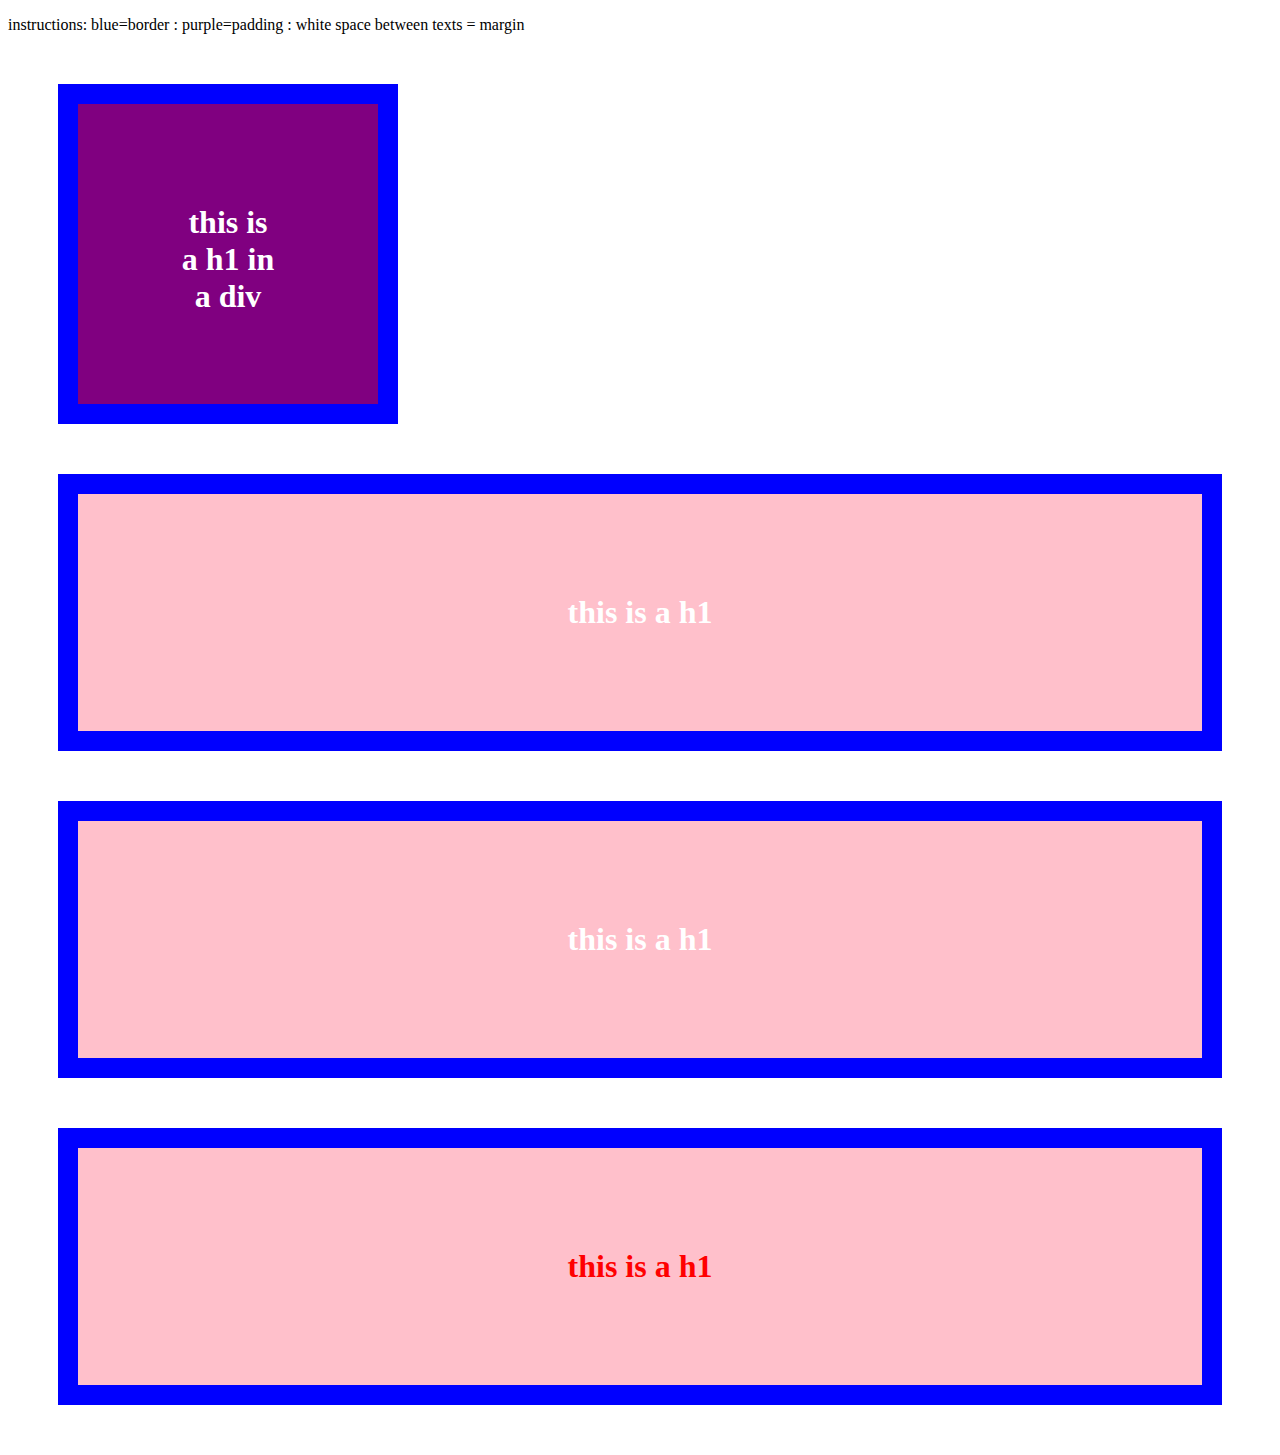
<file: index.html>
<!DOCTYPE html>
<html lang="en">
<head>
    <meta charset="UTF-8">
    <meta name="viewport" content="width=device-width, initial-scale=1.0">
    <link rel="stylesheet" href="style.css">
    <title>Document</title>
</head>
<body>
    <p>instructions: blue=border : purple=padding : white space between texts = margin</p>
    <div>
        <h1>this is a h1 in a div</h1>
    </div>
    <h1>this is a h1</h1>
    <h1>this is a h1</h1>
    <h1 class="h1 class">this is a h1</h1>

</body>
</html>

<!-- cascade order -->
<!-- 1: id selectors 2: class selectors 3: type selectors -->
<!-- this above is the priority order -->
<!-- css use this when theres conflict between declarations -->
</file>
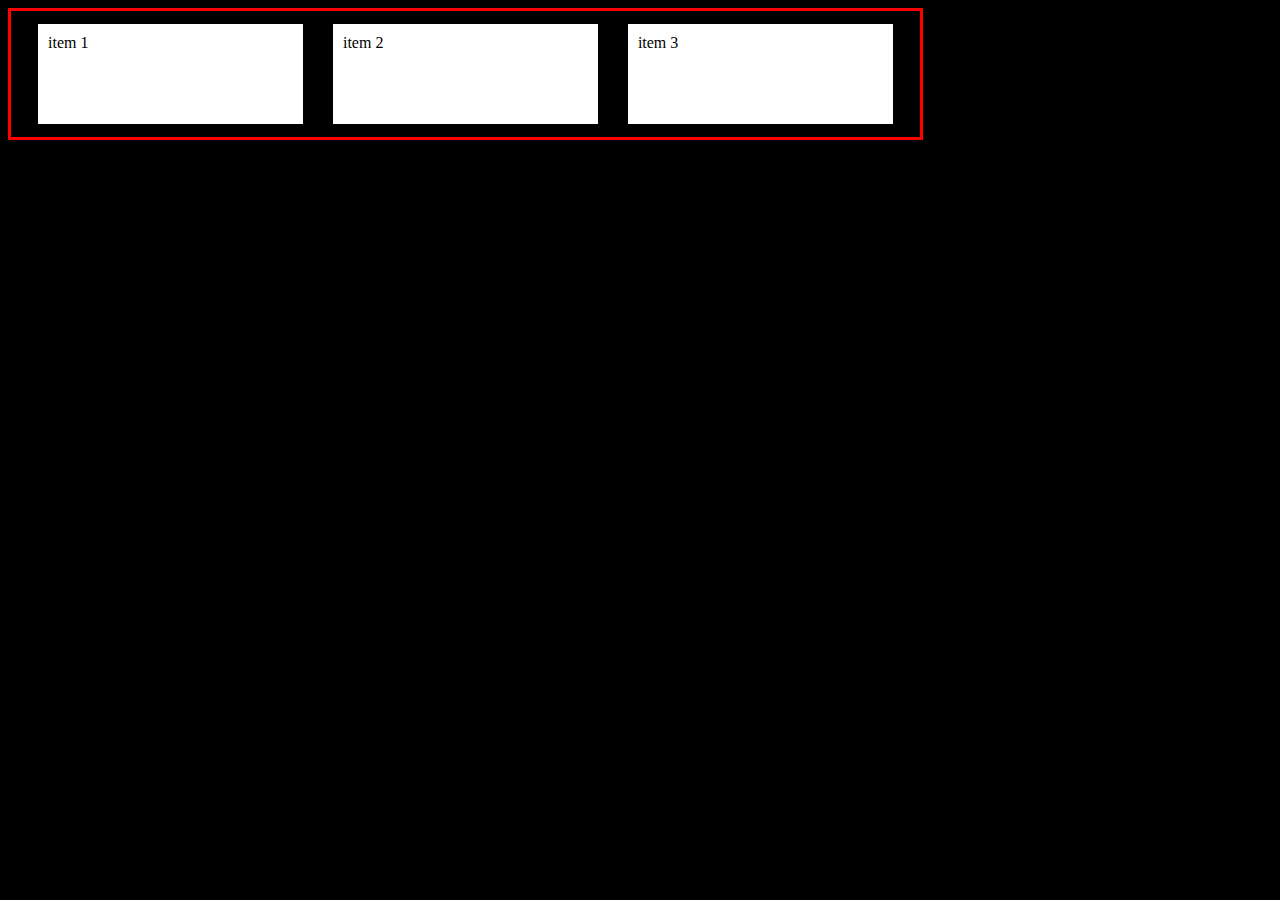
<file: flexbox/index.html>
<!DOCTYPE html>
<html lang="en">
<head>
    <meta charset="UTF-8">
    <meta name="viewport" content="width=device-width, initial-scale=1.0">
    <link rel="stylesheet" href="style.css">
    <title>Document</title>
</head>
<body>
    <div class="container">
        <div class="item1">item 1</div>
        <div>item 2</div>
        <div>item 3</div>
    </div>
</body>
</html>
</file>
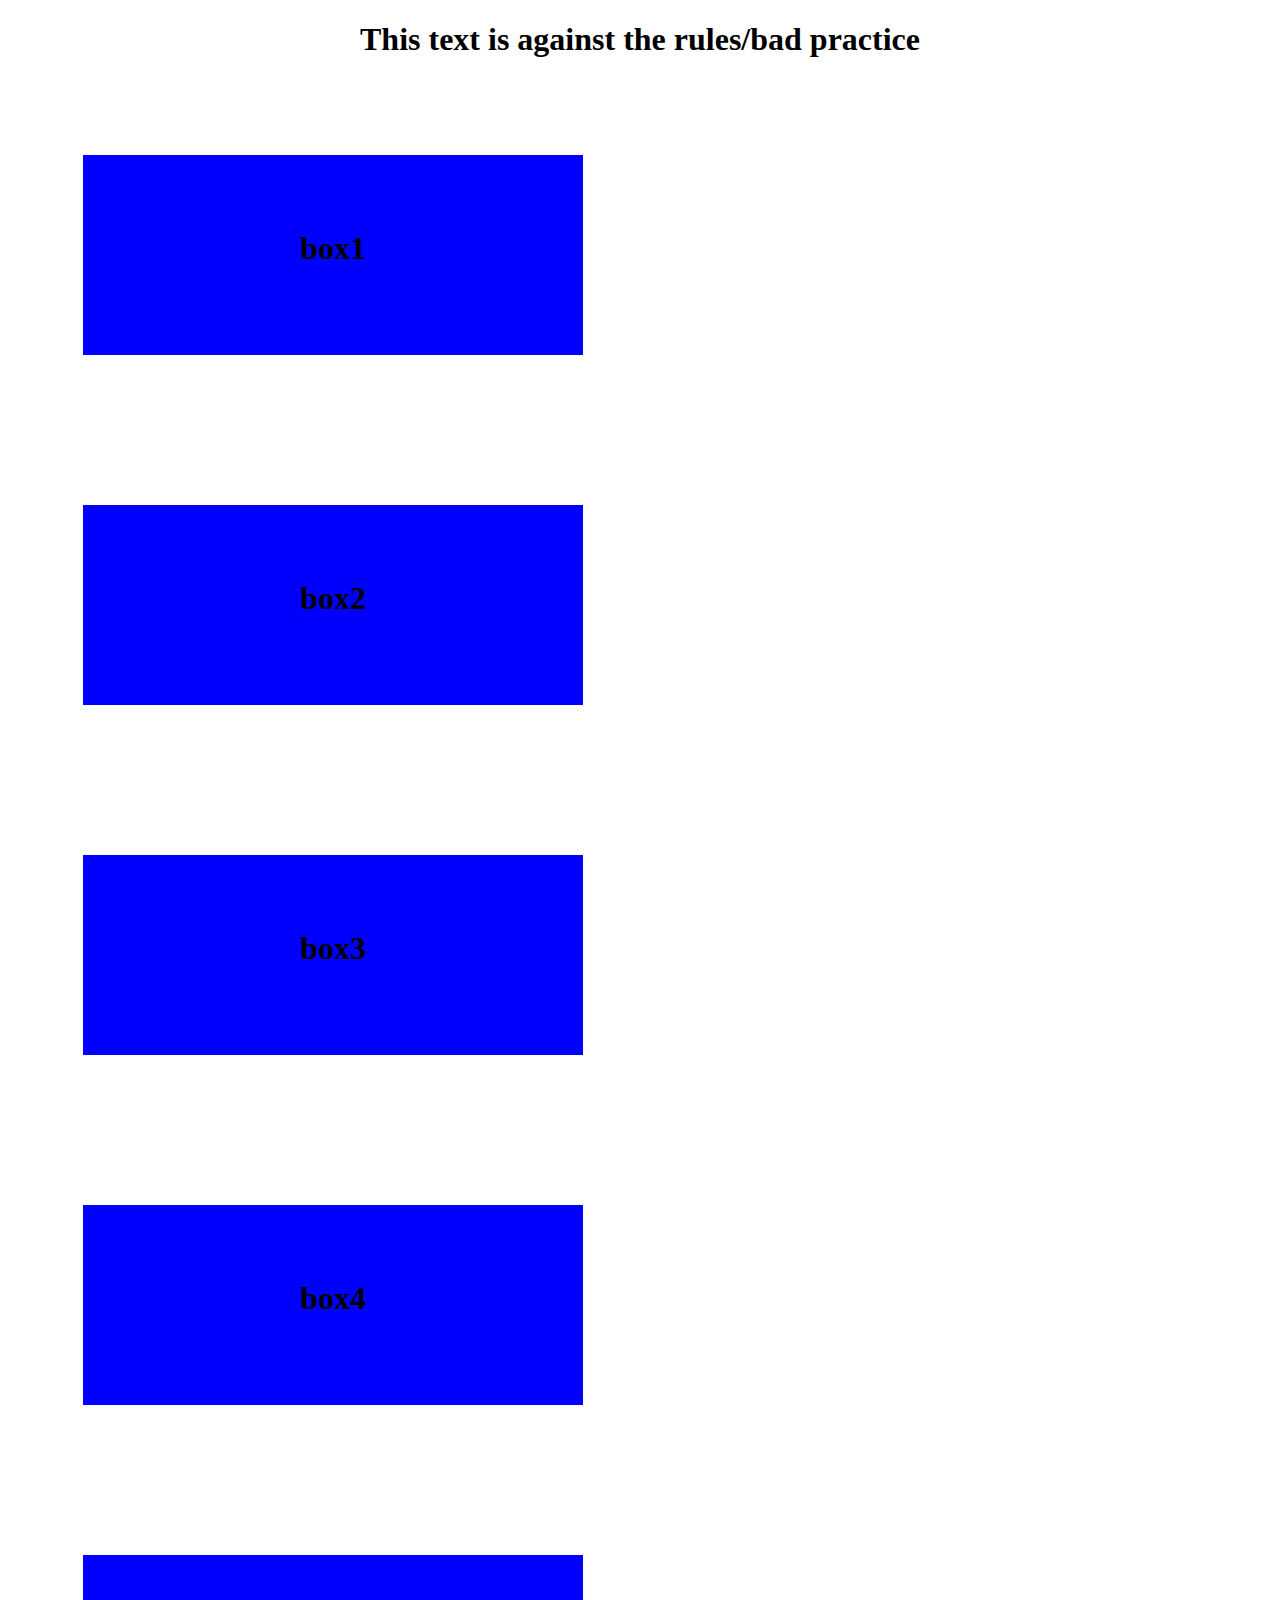
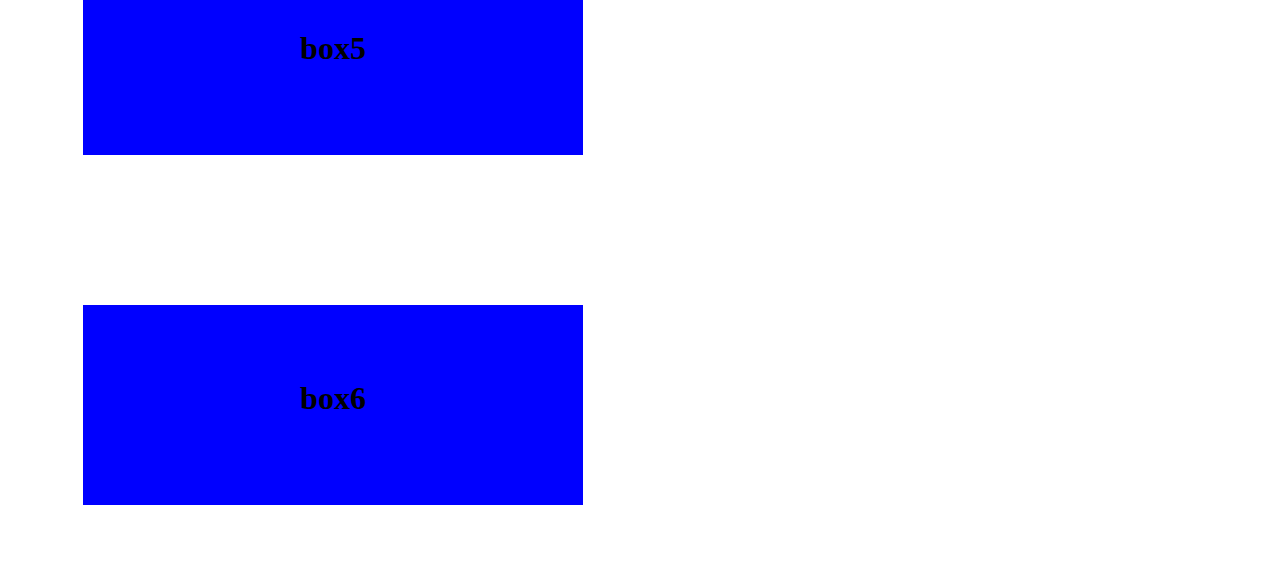
<file: inline and block boxes/index.html>
<!DOCTYPE html>
<html lang="en">
<head>
    <meta charset="UTF-8">
    <meta name="viewport" content="width=device-width, initial-scale=1.0">
    <link rel="stylesheet" href="style.css">
    <title>Document</title>
</head>
<body>
    <span><h1>This text is against the rules/bad practice</h1></span>
    <!-- span is a inline element and cannot have block elements inside him and vice versa -->
    <div>
        <h1>box1</h1>
        <h1>box2</h1>
        <h1>box3</h1>
        <h1>box4</h1>
        <h1>box5</h1>
        <h1>box6</h1>
    </div>
    
</body>
</html>
</file>
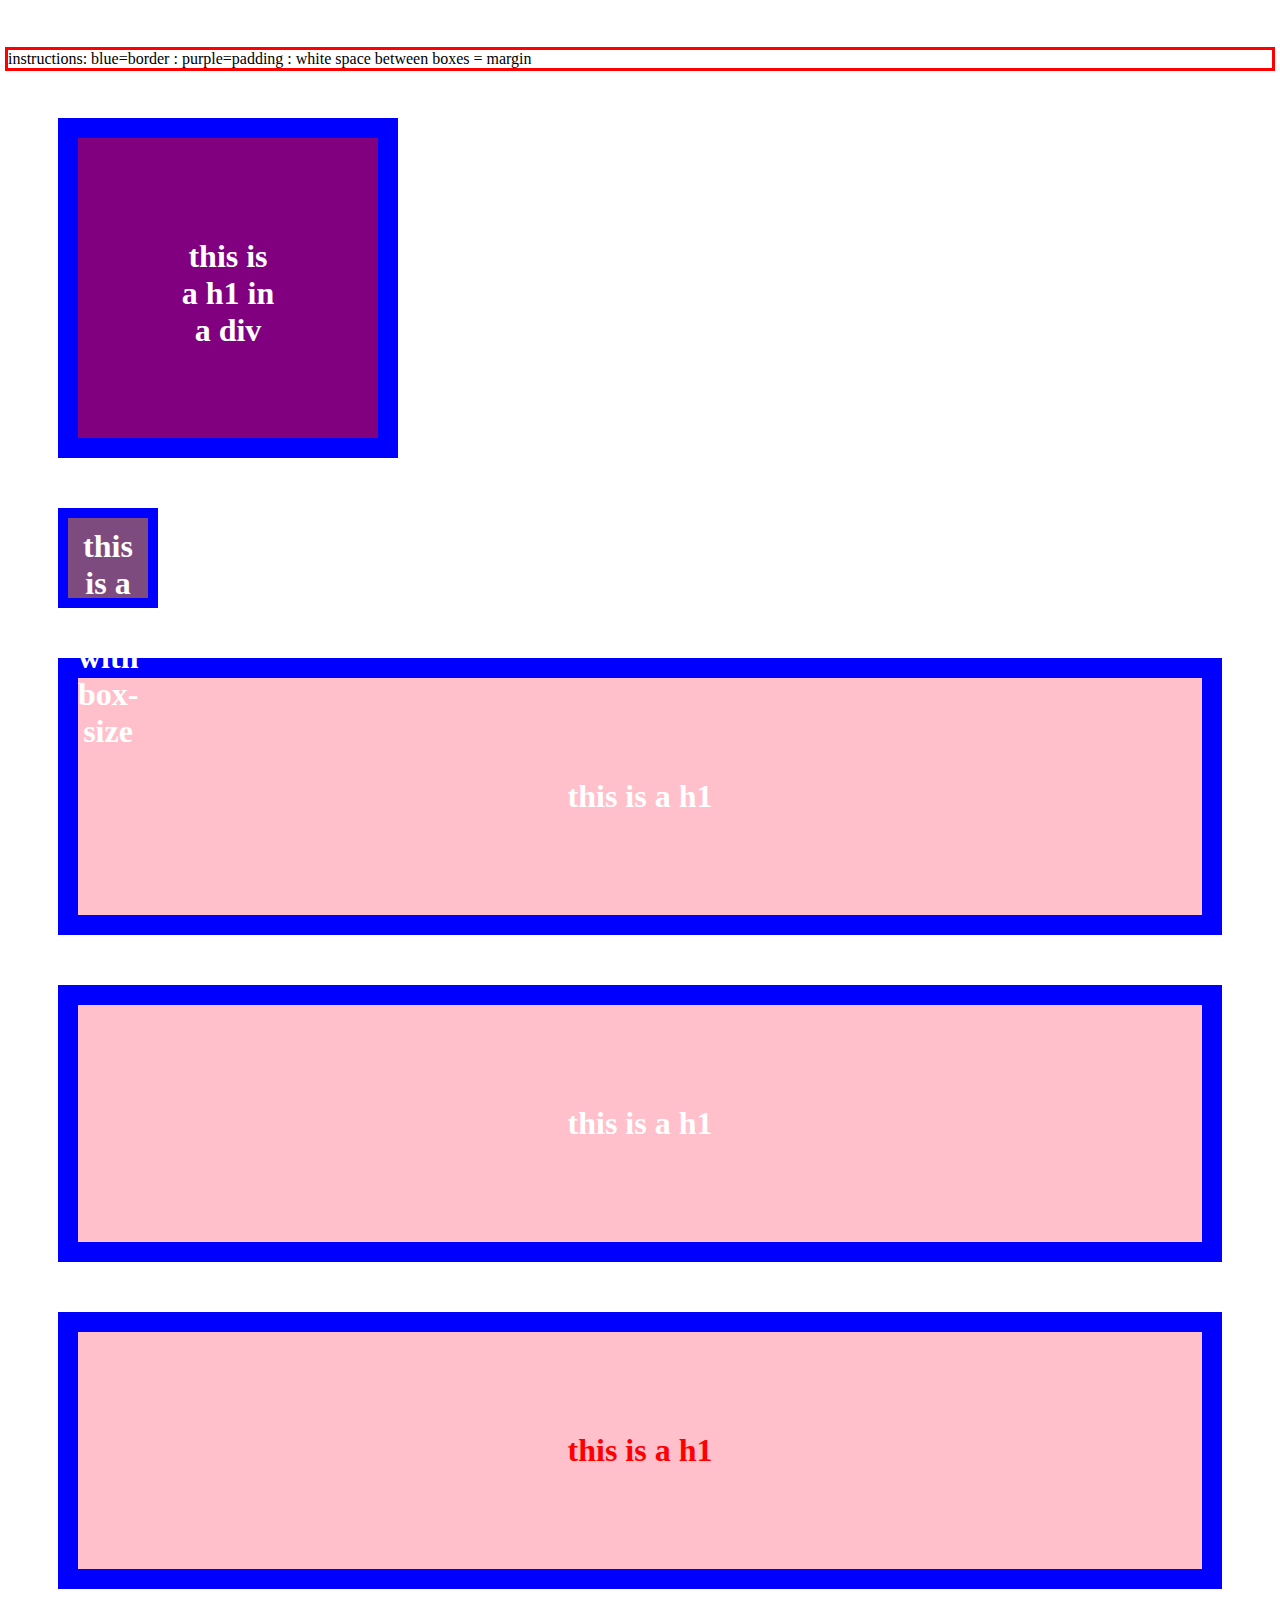
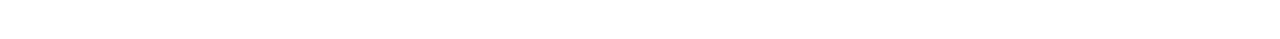
<file: margin,border and padding/index.html>
<!DOCTYPE html>
<html lang="en">
<head>
    <meta charset="UTF-8">
    <meta name="viewport" content="width=device-width, initial-scale=1.0">
    <link rel="stylesheet" href="style.css">
    <title>Boxes</title>
</head>
<body>
    <p style="color: rgb(0, 0, 0);">instructions: blue=border : purple=padding : white space between boxes = margin</p>
    <div>
        <h1>this is a h1 in a div</h1>
        <h1 class="h1-box-size">this is a h1 with box-size</h1>
    </div>
    <h1>this is a h1</h1>
    <h1>this is a h1</h1>
    <h1 class="h1 class">this is a h1</h1>

</body>
</html>

<!-- cascade order -->
<!-- 1: id selectors 2: class selectors 3: type selectors -->
<!-- this above is the priority order -->
<!-- css use this when theres conflict between declarations -->
</file>
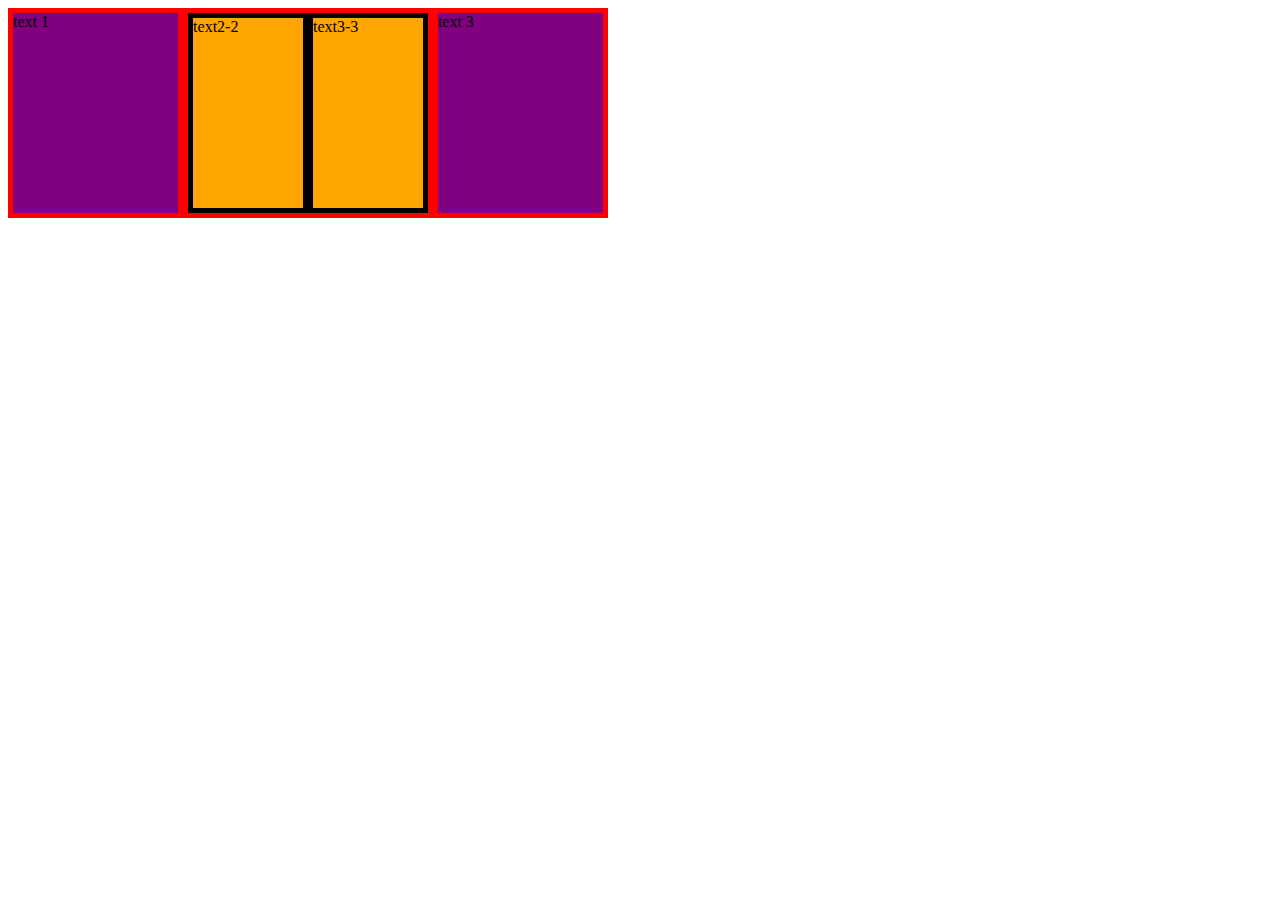
<file: flexbox/flex in flex/index.html>
<!DOCTYPE html>
<html lang="en">
<head>
    <meta charset="UTF-8">
    <meta name="viewport" content="width=device-width, initial-scale=1.0">
    <link rel="stylesheet" href="style.css">
    <title>Flex in Flex</title>
</head>
<body>
    <div class="container">
        <div>text 1</div>
        <div class="container2"> <div>text2-2</div> <div>text3-3</div></div>
        <div>text 3</div>
    </div>
</body>
</html>
</file>
<file: style.css>
div h1{
    color: white;
    background-color: purple;
    text-align: center;
    padding: 100px;
    border: 20px solid blue;
    margin: 50px;
    height: 100px;
    width: 100px;
    /* important thing 1 */
    /* here, the height and width is defined to be 100 but when inspecting the element in chrome it says 340x340 */
    /* the reason is that by default it gathers the border and padding to say the height and width */
    /* so the height is 340 because padding is 100px, from top and bottom it becomes 200px */
    /* border is 20px, from top and bottom it becomes 40px */
    /* it is the same for the width but with the right and left sides */
    /* if i dont want it to happen i can add a  so it only takes into account the height and width */
}

.h1-box-size{
    color: white;
    background-color: rgb(126, 75, 126);
    text-align: center;
    padding: 10px;
    border: 10px solid blue;
    margin: 50px;
    height: 100px;
    width: 100px;
    box-sizing: border-box; /* now it is 100px */
    /* but make sure to now have a padding and border that add up bigger than height and width */
    /* if you do, it will not work because the box-sizing gets the height and width value and subtract with the border and padding */
    /* if the padding and border are bigger than width and height it will result in a negative value, therefore not working */
}

h1{
    background-color: pink;
    color: white;
    text-align: center;
    padding: 100px;
    border: 20px solid blue;
    /* important thing 2 */
    /* the margin doesnt add up between boxes, it actually uses the biggest */
    /* margin between the two, so this h1 and the div h1 are not 100px away */
    /* they are just 50px because this is the biggest */
    margin: 50px;
}

.h1{
    color: red;
}
</file>
<file: flexbox/style.css>
/* flex 1 is a shorthand for flex-grow flex-shrink and flex-basis */

/* flex grow is how much each div should grow, flex-grow 1 says to them to grow the same amount */
/* if we apply flex-grow 2 to one div inside, the div would grow twice as much as the others */


/* flex shrink is how much a div should shrink only when the size of the childs is bigger than the parent */
/* so if its one, they will shrink evenly - if its two+ it'll shrink more - if you dont want one to shrink, set it to 0 - */

/* flex basis sets a initial size for a flex item so the flex-grow and shrink starts from the baseline set */
/* flex basis auto --> the size will be the width and height defined*/
/* flex basis 0, the initial size is 0 and items will grow based on flex-grow  */
/* flex basis (value) will define the starting value -  example: flex-basis:100px*/

/* flex initial causes grow: 0  - shrink: 1 - basis: auto */
/* flex auto causes grow: 1 - shrink: 1 - basis: auto */
/* flex none causes grow: 0 - shrink: 0 - basis: auto */
/* flex <postiive number> causes grow: 1 - shrink: 1 -  basis: 0 */






.container{
    display: flex;
    background-color: black;
    padding: 12px;
    border: 3px solid red;
    height: auto;
    width: 70%;
    
}

.container div{
    color: rgb(0, 0, 0);
    background-color: white;
    margin: 1px 15px 1px 15px;
    box-sizing: border-box;
    padding: 10px;
    height: 100px;
    width: 150px;
    flex: 9;
    
}

.item1{
    flex-grow: 0;
}

*{background-color: black; }
</file>
<file: inline and block boxes/style.css>
div h1{
    background-color: blue;
    text-align: center ;
    align-items: center;
    display: inline-block; /* inline block is beuatiful*/
    /* display: inline; */
    /* display: block; */
    margin: 75px;
    width: 500px;
    height: 200px;
    padding: 75px;
} 



*{
    box-sizing: border-box;
}

span{
    text-align: center;
}
</file>
<file: margin,border and padding/style.css>
div h1{
    color: white;
    background-color: purple;
    text-align: center;
    padding: 100px;
    border: 20px solid blue;
    margin: 50px;
    height: 100px;
    width: 100px;
    outline: 3px solid white;
    /* important thing 1 */
    /* here, the height and width is defined to be 100 but when inspecting the element in chrome it says 340x340 */
    /* the reason is that by default it gathers the border and padding to say the height and width */
    /* so the height is 340 because padding is 100px, from top and bottom it becomes 200px */
    /* border is 20px, from top and bottom it becomes 40px */
    /* it is the same for the width but with the right and left sides */
    /* if i dont want it to happen i can add a  so it only takes into account the height and width */
}

.h1-box-size{
    color: white;
    background-color: rgb(126, 75, 126);
    text-align: center;
    padding: 10px;
    border: 10px solid blue;
    margin: 50px;
    height: 100px;
    width: 100px;
    box-sizing: border-box; /* now it is 100px */
    /* but make sure to now have a padding and border that add up bigger than height and width */
    /* if you do, it will not work because the box-sizing gets the height and width value and subtract with the border and padding */
    /* if the padding and border are bigger than width and height it will result in a negative value, therefore not working */
}

h1{
    background-color: pink;
    color: white;
    text-align: center;
    padding: 100px;
    border: 20px solid blue;
    /* important thing 2 */
    /* the margin doesnt add up between boxes, it actually uses the biggest */ 
    /* margin between the two, so this h1 and the div h1 are not 100px away */
    /* they are just 50px because this is the biggest */
    /* between negative margins, the closest to zero will be chosen */
    /* and if one is positive and the other is negative, there is a subtraction */
    /* if two collapse, example: margin-top: 50px; and margin-bottom: 1px; the biggest will be chosen*/
    margin: 50px;
}

.h1{
    color: red;
}


body{
    background-color: rgb(255, 255, 255);
}
p{
    outline: 3px solid red;
    margin-top: 50px;
    margin-bottom: 10px;
    /* if two collapse, example: margin-top: 50px; and margin-bottom: 1px; the biggest will be chosen*/
}
</file>
<file: flexbox/flex in flex/style.css>
.container{
    display: flex;
    width: 600px;
}

.container div{
    background-color: purple;
    border: solid red 5px;
    height: 200px;
    flex-grow: 1;
}

.container2{
    display: flex;
    flex-grow: 1;
}

.container .container2 div{
    background-color: orange;
    border: solid black 5px;
    height: 190px;
}
</file>
